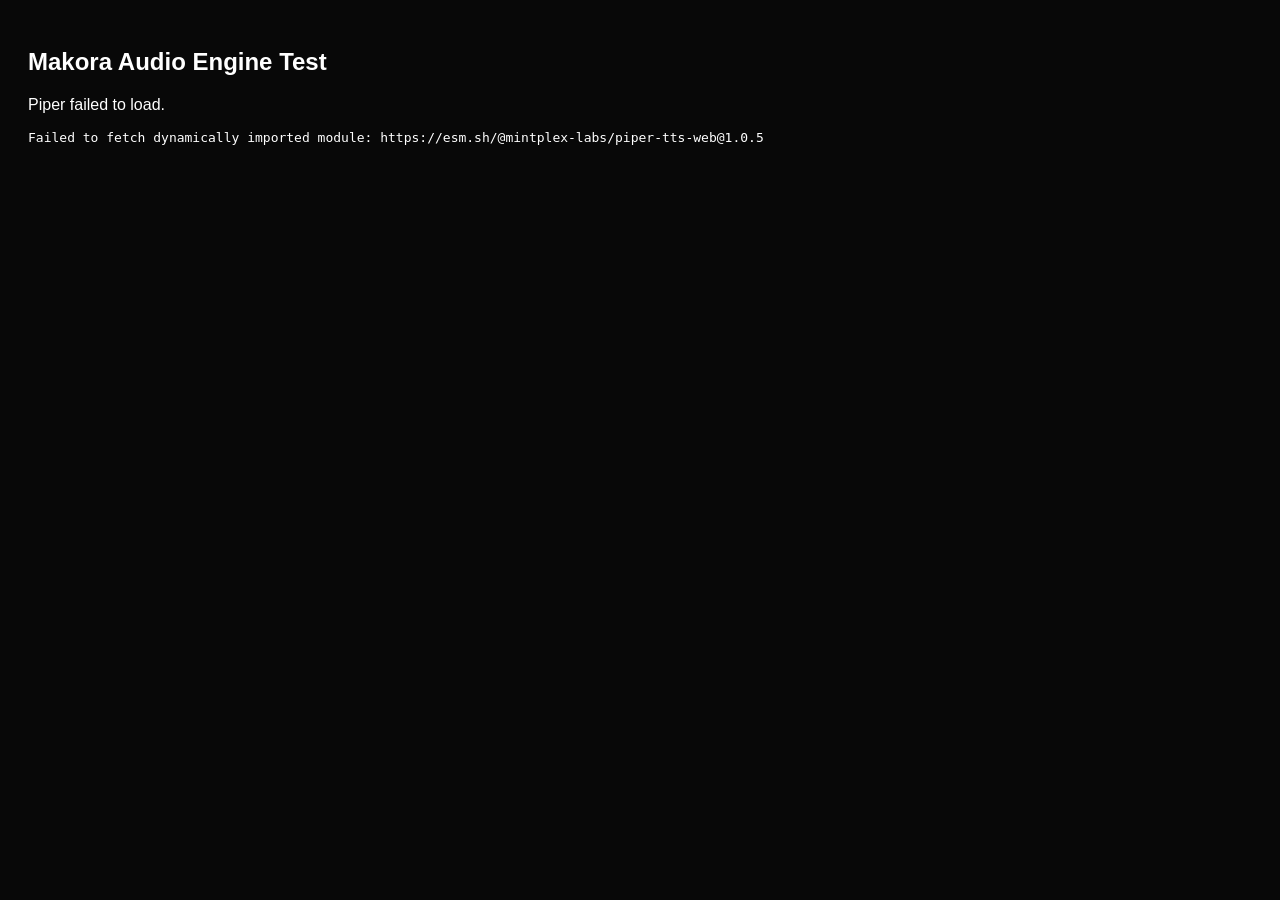
<file: audio-engine/test.html>
<!DOCTYPE html>
<html>
<head>
  <title>Makora Piper Test</title>
</head>
<body style="background:#080808;color:white;font-family:Arial;padding:20px">

  <h2>Makora Audio Engine Test</h2>
  <p id="status">Checking Piper...</p>
  <pre id="voices"></pre>

  <script type="module">
    const status = document.getElementById("status");
    const output = document.getElementById("voices");

    try {
      const PiperTTS = await import(
        "https://esm.sh/@mintplex-labs/piper-tts-web@1.0.5"
      );

      const voices = await PiperTTS.voices();

      status.textContent = "Piper loaded successfully!";
      output.textContent = JSON.stringify(voices, null, 2);

    } catch (error) {
      status.textContent = "Piper failed to load.";
      output.textContent = error.message;
    }
  </script>

</body>
</html>
</file>
